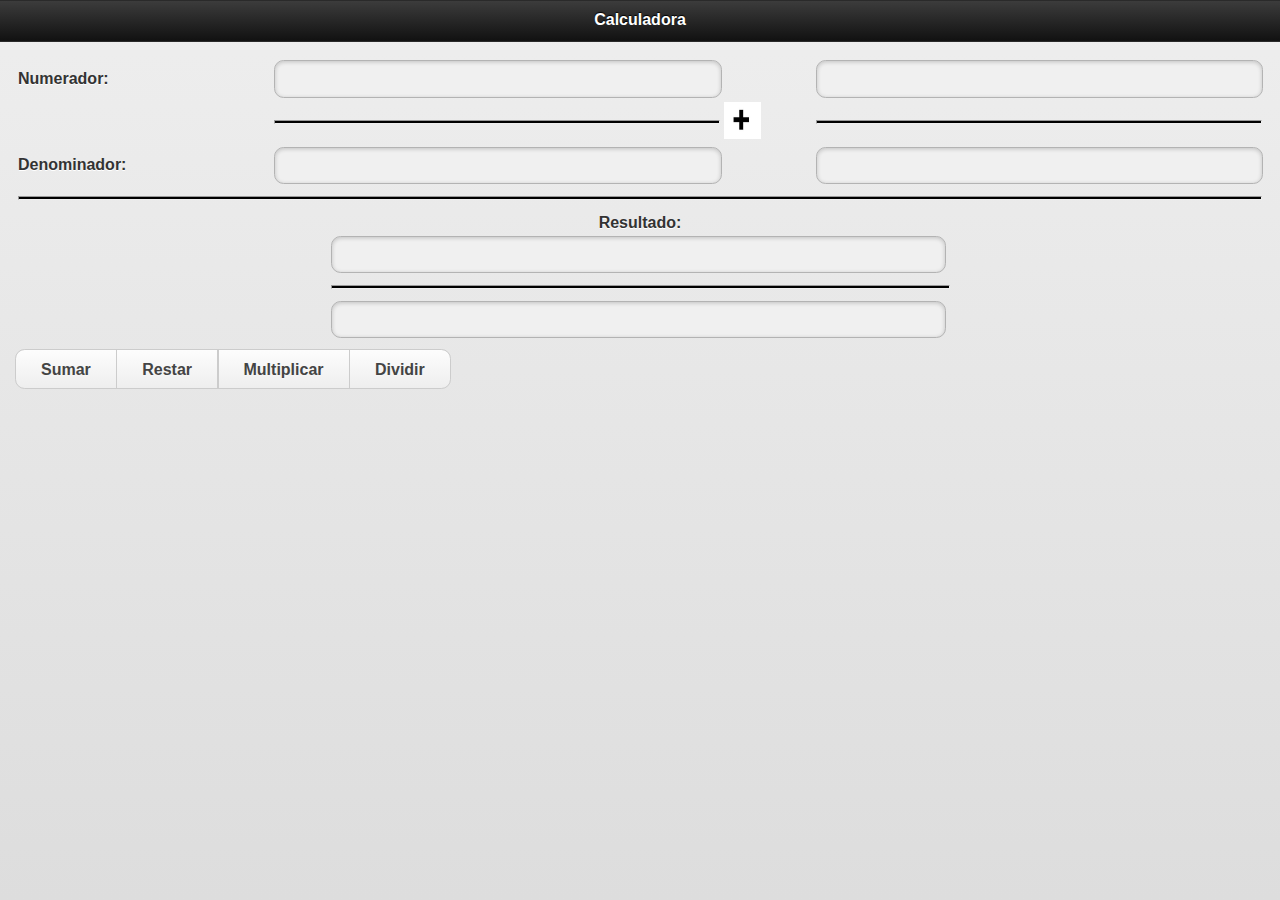
<file: www/calculadora.html>
<!DOCTYPE html> 
<html>
<head>
<meta charset="utf-8">
<title>Calculadora de Fracciones</title>
<link href="estilos.css" rel="stylesheet" type="text/css"/>
<link href="jquery-mobile/jquery.mobile.theme-1.0.min.css" rel="stylesheet" type="text/css"/>
<link href="jquery-mobile/jquery.mobile.structure-1.0.min.css" rel="stylesheet" type="text/css"/>
<script src="funciones.js" type="text/javascript">
</script>
<script src="jquery-mobile/jquery-1.6.4.min.js" type="text/javascript"></script>
<script src="jquery-mobile/jquery.mobile-1.0.min.js" type="text/javascript"></script>
</head> 
<body>
<div data-role="page" id="page">
  <div data-role="header">
    <h1>Calculadora</h1>
  </div>
  <div data-role="content" class="negritas">
  <table width="100%">
  	<tr>
    	<td><Label>Numerador:</Label></td>
        <td><input type="number" id="N1" value=""></td>
        <td></td>
        <td><input type="number" id="N2" value=""></td>
    </tr>

  	<tr>
    	<td></td>
        <td><hr class="lineas"></td>
        <td><img id="operador" src="img/suma.jpg" width="37" height="37"></td>
        <td><hr class="lineas"></td>
    </tr>

  	<tr>
    	<td><label>Denominador:</label></td>
        <td><input type="number" id="D1" value=""></td>
        <td></td>
        <td><input type="number" id="D2" value=""></td>
    </tr>

  	<tr>
    	<td colspan="4"><hr class="lineas"></td> </tr>

  </table>
  
  <div class="divresultado">
  	<table width="100%">
    	<tr>
        	<td><label id="ldlresultado">Resultado:</label></td>
        </tr>

	    <tr>
        	<td><input type="number" id="RN" value=""></td>
        </tr>
        
        <tr>
        	<td><hr id="hrlinea" class="lineas"></td>
        </tr>
        
        <tr>
        	<td><input type="number" id="RD" value=""></td>
        </tr>
    </table>
  </div>
  <div data-role="controlgroup" data-type="horizontal">
    <button onClick="Resolver('+');">Sumar</button>
    <button onClick="Resolver('-');">Restar</button>
    <button onClick="Resolver('x');">Multiplicar</button>
    <button onClick="Resolver('/');">Dividir</button>
  </div>
  
  
  
  </div>
</div> 


</body>
</html>
</file>
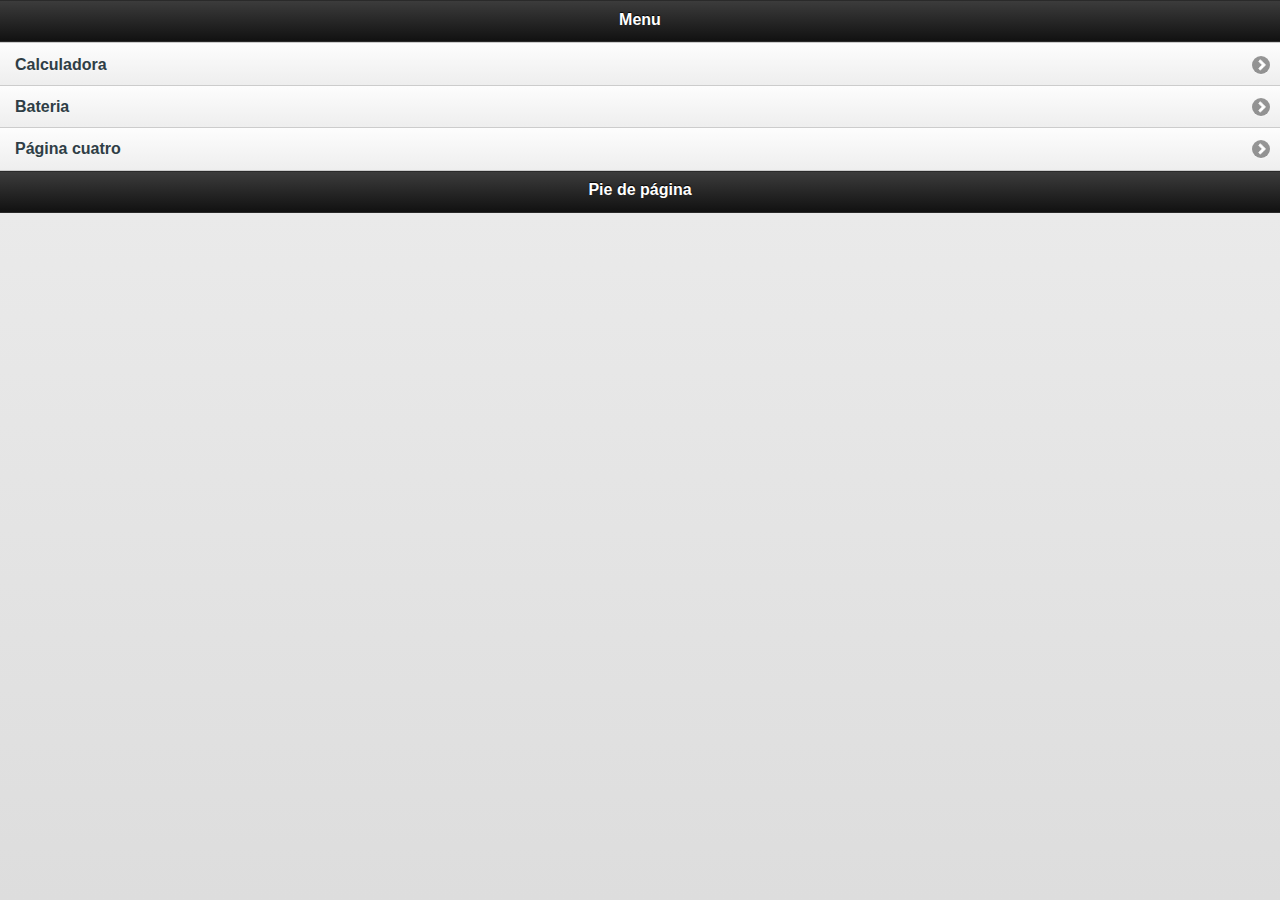
<file: www/menu.html>
<!DOCTYPE html> 
<html>
<head>
<meta charset="utf-8">
<title>Aplic. Web de jQuery Mobile</title>
<link href="jquery-mobile/jquery.mobile.theme-1.0.min.css" rel="stylesheet" type="text/css"/>
<link href="jquery-mobile/jquery.mobile.structure-1.0.min.css" rel="stylesheet" type="text/css"/>
<link href="estilos.css" rel="stylesheet" type="text/css"/>
<script src="jquery-mobile/jquery-1.6.4.min.js" type="text/javascript"></script>
<script src="jquery-mobile/jquery.mobile-1.0.min.js" type="text/javascript"></script>
<script src="funciones.js" type="text/javascript"></script>
<script src="js/plugins.js" type="text/javascript"></script>


</head> 
<body> 

<div data-role="page" id="page">
	<div data-role="header">
		<h1>Menu</h1>
	</div>
	<div data-role="content">	
		<ul data-role="listview">
			<li><a href="#page2">Calculadora</a></li>
            <li><a href="#page3">Bateria</a></li>
			<li><a href="#page4">Página cuatro</a></li>
		</ul>		
	</div>
	<div data-role="footer">
		<h4>Pie de página</h4>
	</div>
</div>

<div data-role="page" id="page2">
	<div data-role="header">
		<h1>Página dos</h1>
	</div>
	<div data-role="content">	
				<table width="100%">
                <tr>
                    <td><Label>Numerador:</Label></td>
                    <td><input type="number" id="N1" value=""></td>
                    <td></td>
                    <td><input type="number" id="N2" value=""></td>
                </tr>
            
                <tr>
                    <td></td>
                    <td><hr class="lineas"></td>
                    <td><img id="operador" src="img/suma.jpg" width="37" height="37"></td>
                    <td><hr class="lineas"></td>
                </tr>
            
                <tr>
                    <td><label>Denominador:</label></td>
                    <td><input type="number" id="D1" value=""></td>
                    <td></td>
                    <td><input type="number" id="D2" value=""></td>
                </tr>
            
                <tr>
                    <td colspan="4"><hr class="lineas"></td> </tr>
            
              </table>
              
              <div class="divresultado">
                <table width="100%">
                    <tr>
                        <td><label id="ldlresultado">Resultado:</label></td>
                    </tr>
            
                    <tr>
                        <td><input type="number" id="RN" value=""></td>
                    </tr>
                    
                    <tr>
                        <td><hr id="hrlinea" class="lineas"></td>
                    </tr>
                    
                    <tr>
                        <td><input type="number" id="RD" value=""></td>
                    </tr>
                </table>
              </div>
              <div data-role="controlgroup" data-type="horizontal">
                <button onClick="Resolver('+');">Sumar</button>
                <button onClick="Resolver('-');">Restar</button>
                <button onClick="Resolver('x');">Multiplicar</button>
                <button onClick="Resolver('/');">Dividir</button>
              </div>
		
	</div>
	<div data-role="footer">
		<h4>Pie de página</h4>
	</div>
</div>

<div data-role="page" id="page3">
	<div data-role="header">
		<h1>Página tres</h1>
	</div>
	<div data-role="content">
	  <button onClick="verEstatusBateria();">Botón</button>	
				
	</div>
	<div data-role="footer">
		<h4>Pie de página</h4>
	</div>
</div>

<div data-role="page" id="page4">
	<div data-role="header">
		<h1>Página cuatro</h1>
	</div>
	<div data-role="content">	
		Contenido		
	</div>
	<div data-role="footer">
		<h4>Pie de página</h4>
	</div>
</div>

</body>
</html>
</file>
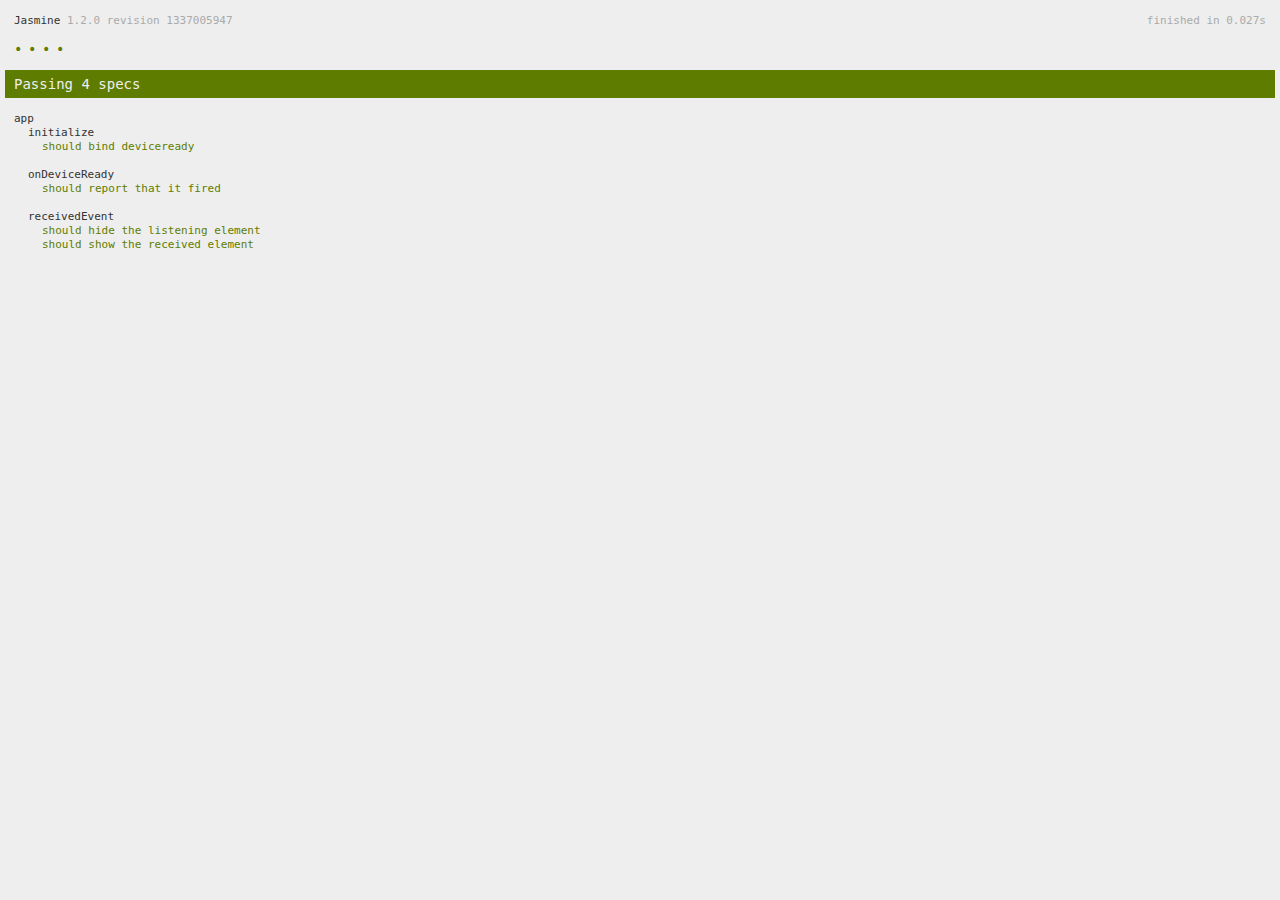
<file: www/spec.html>
<!DOCTYPE html>
<!--
    Licensed to the Apache Software Foundation (ASF) under one
    or more contributor license agreements.  See the NOTICE file
    distributed with this work for additional information
    regarding copyright ownership.  The ASF licenses this file
    to you under the Apache License, Version 2.0 (the
    "License"); you may not use this file except in compliance
    with the License.  You may obtain a copy of the License at

    http://www.apache.org/licenses/LICENSE-2.0

    Unless required by applicable law or agreed to in writing,
    software distributed under the License is distributed on an
    "AS IS" BASIS, WITHOUT WARRANTIES OR CONDITIONS OF ANY
     KIND, either express or implied.  See the License for the
    specific language governing permissions and limitations
    under the License.
-->
<html>
    <head>
        <title>Jasmine Spec Runner</title>

        <!-- jasmine source -->
        <link rel="shortcut icon" type="image/png" href="spec/lib/jasmine-1.2.0/jasmine_favicon.png">
        <link rel="stylesheet" type="text/css" href="spec/lib/jasmine-1.2.0/jasmine.css">
        <script type="text/javascript" src="spec/lib/jasmine-1.2.0/jasmine.js"></script>
        <script type="text/javascript" src="spec/lib/jasmine-1.2.0/jasmine-html.js"></script>

        <!-- include source files here... -->
        <script type="text/javascript" src="js/index.js"></script>

        <!-- include spec files here... -->
        <script type="text/javascript" src="spec/helper.js"></script>
        <script type="text/javascript" src="spec/index.js"></script>

        <script type="text/javascript">
            (function() {
                var jasmineEnv = jasmine.getEnv();
                jasmineEnv.updateInterval = 1000;

                var htmlReporter = new jasmine.HtmlReporter();

                jasmineEnv.addReporter(htmlReporter);

                jasmineEnv.specFilter = function(spec) {
                    return htmlReporter.specFilter(spec);
                };

                var currentWindowOnload = window.onload;

                window.onload = function() {
                    if (currentWindowOnload) {
                        currentWindowOnload();
                    }
                    execJasmine();
                };

                function execJasmine() {
                    jasmineEnv.execute();
                }
            })();
        </script>
    </head>
    <body>
        <div id="stage" style="display:none;"></div>
    </body>
</html>
</file>
<file: www/estilos.css>
@charset "utf-8";
/* CSS Document */
.negritas{
	font-weight:bold;
}
.lineas{
	height:2px;
	background-color:#000;
}
.divresultado{
	margin-left:25%;
	margin-right:25%;
	text-align:center;
}
</file>
<file: www/spec/lib/jasmine-1.2.0/jasmine.css>
body { background-color: #eeeeee; padding: 0; margin: 5px; overflow-y: scroll; }

#HTMLReporter { font-size: 11px; font-family: Monaco, "Lucida Console", monospace; line-height: 14px; color: #333333; }
#HTMLReporter a { text-decoration: none; }
#HTMLReporter a:hover { text-decoration: underline; }
#HTMLReporter p, #HTMLReporter h1, #HTMLReporter h2, #HTMLReporter h3, #HTMLReporter h4, #HTMLReporter h5, #HTMLReporter h6 { margin: 0; line-height: 14px; }
#HTMLReporter .banner, #HTMLReporter .symbolSummary, #HTMLReporter .summary, #HTMLReporter .resultMessage, #HTMLReporter .specDetail .description, #HTMLReporter .alert .bar, #HTMLReporter .stackTrace { padding-left: 9px; padding-right: 9px; }
#HTMLReporter #jasmine_content { position: fixed; right: 100%; }
#HTMLReporter .version { color: #aaaaaa; }
#HTMLReporter .banner { margin-top: 14px; }
#HTMLReporter .duration { color: #aaaaaa; float: right; }
#HTMLReporter .symbolSummary { overflow: hidden; *zoom: 1; margin: 14px 0; }
#HTMLReporter .symbolSummary li { display: block; float: left; height: 7px; width: 14px; margin-bottom: 7px; font-size: 16px; }
#HTMLReporter .symbolSummary li.passed { font-size: 14px; }
#HTMLReporter .symbolSummary li.passed:before { color: #5e7d00; content: "\02022"; }
#HTMLReporter .symbolSummary li.failed { line-height: 9px; }
#HTMLReporter .symbolSummary li.failed:before { color: #b03911; content: "x"; font-weight: bold; margin-left: -1px; }
#HTMLReporter .symbolSummary li.skipped { font-size: 14px; }
#HTMLReporter .symbolSummary li.skipped:before { color: #bababa; content: "\02022"; }
#HTMLReporter .symbolSummary li.pending { line-height: 11px; }
#HTMLReporter .symbolSummary li.pending:before { color: #aaaaaa; content: "-"; }
#HTMLReporter .bar { line-height: 28px; font-size: 14px; display: block; color: #eee; }
#HTMLReporter .runningAlert { background-color: #666666; }
#HTMLReporter .skippedAlert { background-color: #aaaaaa; }
#HTMLReporter .skippedAlert:first-child { background-color: #333333; }
#HTMLReporter .skippedAlert:hover { text-decoration: none; color: white; text-decoration: underline; }
#HTMLReporter .passingAlert { background-color: #a6b779; }
#HTMLReporter .passingAlert:first-child { background-color: #5e7d00; }
#HTMLReporter .failingAlert { background-color: #cf867e; }
#HTMLReporter .failingAlert:first-child { background-color: #b03911; }
#HTMLReporter .results { margin-top: 14px; }
#HTMLReporter #details { display: none; }
#HTMLReporter .resultsMenu, #HTMLReporter .resultsMenu a { background-color: #fff; color: #333333; }
#HTMLReporter.showDetails .summaryMenuItem { font-weight: normal; text-decoration: inherit; }
#HTMLReporter.showDetails .summaryMenuItem:hover { text-decoration: underline; }
#HTMLReporter.showDetails .detailsMenuItem { font-weight: bold; text-decoration: underline; }
#HTMLReporter.showDetails .summary { display: none; }
#HTMLReporter.showDetails #details { display: block; }
#HTMLReporter .summaryMenuItem { font-weight: bold; text-decoration: underline; }
#HTMLReporter .summary { margin-top: 14px; }
#HTMLReporter .summary .suite .suite, #HTMLReporter .summary .specSummary { margin-left: 14px; }
#HTMLReporter .summary .specSummary.passed a { color: #5e7d00; }
#HTMLReporter .summary .specSummary.failed a { color: #b03911; }
#HTMLReporter .description + .suite { margin-top: 0; }
#HTMLReporter .suite { margin-top: 14px; }
#HTMLReporter .suite a { color: #333333; }
#HTMLReporter #details .specDetail { margin-bottom: 28px; }
#HTMLReporter #details .specDetail .description { display: block; color: white; background-color: #b03911; }
#HTMLReporter .resultMessage { padding-top: 14px; color: #333333; }
#HTMLReporter .resultMessage span.result { display: block; }
#HTMLReporter .stackTrace { margin: 5px 0 0 0; max-height: 224px; overflow: auto; line-height: 18px; color: #666666; border: 1px solid #ddd; background: white; white-space: pre; }

#TrivialReporter { padding: 8px 13px; position: absolute; top: 0; bottom: 0; left: 0; right: 0; overflow-y: scroll; background-color: white; font-family: "Helvetica Neue Light", "Lucida Grande", "Calibri", "Arial", sans-serif; /*.resultMessage {*/ /*white-space: pre;*/ /*}*/ }
#TrivialReporter a:visited, #TrivialReporter a { color: #303; }
#TrivialReporter a:hover, #TrivialReporter a:active { color: blue; }
#TrivialReporter .run_spec { float: right; padding-right: 5px; font-size: .8em; text-decoration: none; }
#TrivialReporter .banner { color: #303; background-color: #fef; padding: 5px; }
#TrivialReporter .logo { float: left; font-size: 1.1em; padding-left: 5px; }
#TrivialReporter .logo .version { font-size: .6em; padding-left: 1em; }
#TrivialReporter .runner.running { background-color: yellow; }
#TrivialReporter .options { text-align: right; font-size: .8em; }
#TrivialReporter .suite { border: 1px outset gray; margin: 5px 0; padding-left: 1em; }
#TrivialReporter .suite .suite { margin: 5px; }
#TrivialReporter .suite.passed { background-color: #dfd; }
#TrivialReporter .suite.failed { background-color: #fdd; }
#TrivialReporter .spec { margin: 5px; padding-left: 1em; clear: both; }
#TrivialReporter .spec.failed, #TrivialReporter .spec.passed, #TrivialReporter .spec.skipped { padding-bottom: 5px; border: 1px solid gray; }
#TrivialReporter .spec.failed { background-color: #fbb; border-color: red; }
#TrivialReporter .spec.passed { background-color: #bfb; border-color: green; }
#TrivialReporter .spec.skipped { background-color: #bbb; }
#TrivialReporter .messages { border-left: 1px dashed gray; padding-left: 1em; padding-right: 1em; }
#TrivialReporter .passed { background-color: #cfc; display: none; }
#TrivialReporter .failed { background-color: #fbb; }
#TrivialReporter .skipped { color: #777; background-color: #eee; display: none; }
#TrivialReporter .resultMessage span.result { display: block; line-height: 2em; color: black; }
#TrivialReporter .resultMessage .mismatch { color: black; }
#TrivialReporter .stackTrace { white-space: pre; font-size: .8em; margin-left: 10px; max-height: 5em; overflow: auto; border: 1px inset red; padding: 1em; background: #eef; }
#TrivialReporter .finished-at { padding-left: 1em; font-size: .6em; }
#TrivialReporter.show-passed .passed, #TrivialReporter.show-skipped .skipped { display: block; }
#TrivialReporter #jasmine_content { position: fixed; right: 100%; }
#TrivialReporter .runner { border: 1px solid gray; display: block; margin: 5px 0; padding: 2px 0 2px 10px; }
</file>
